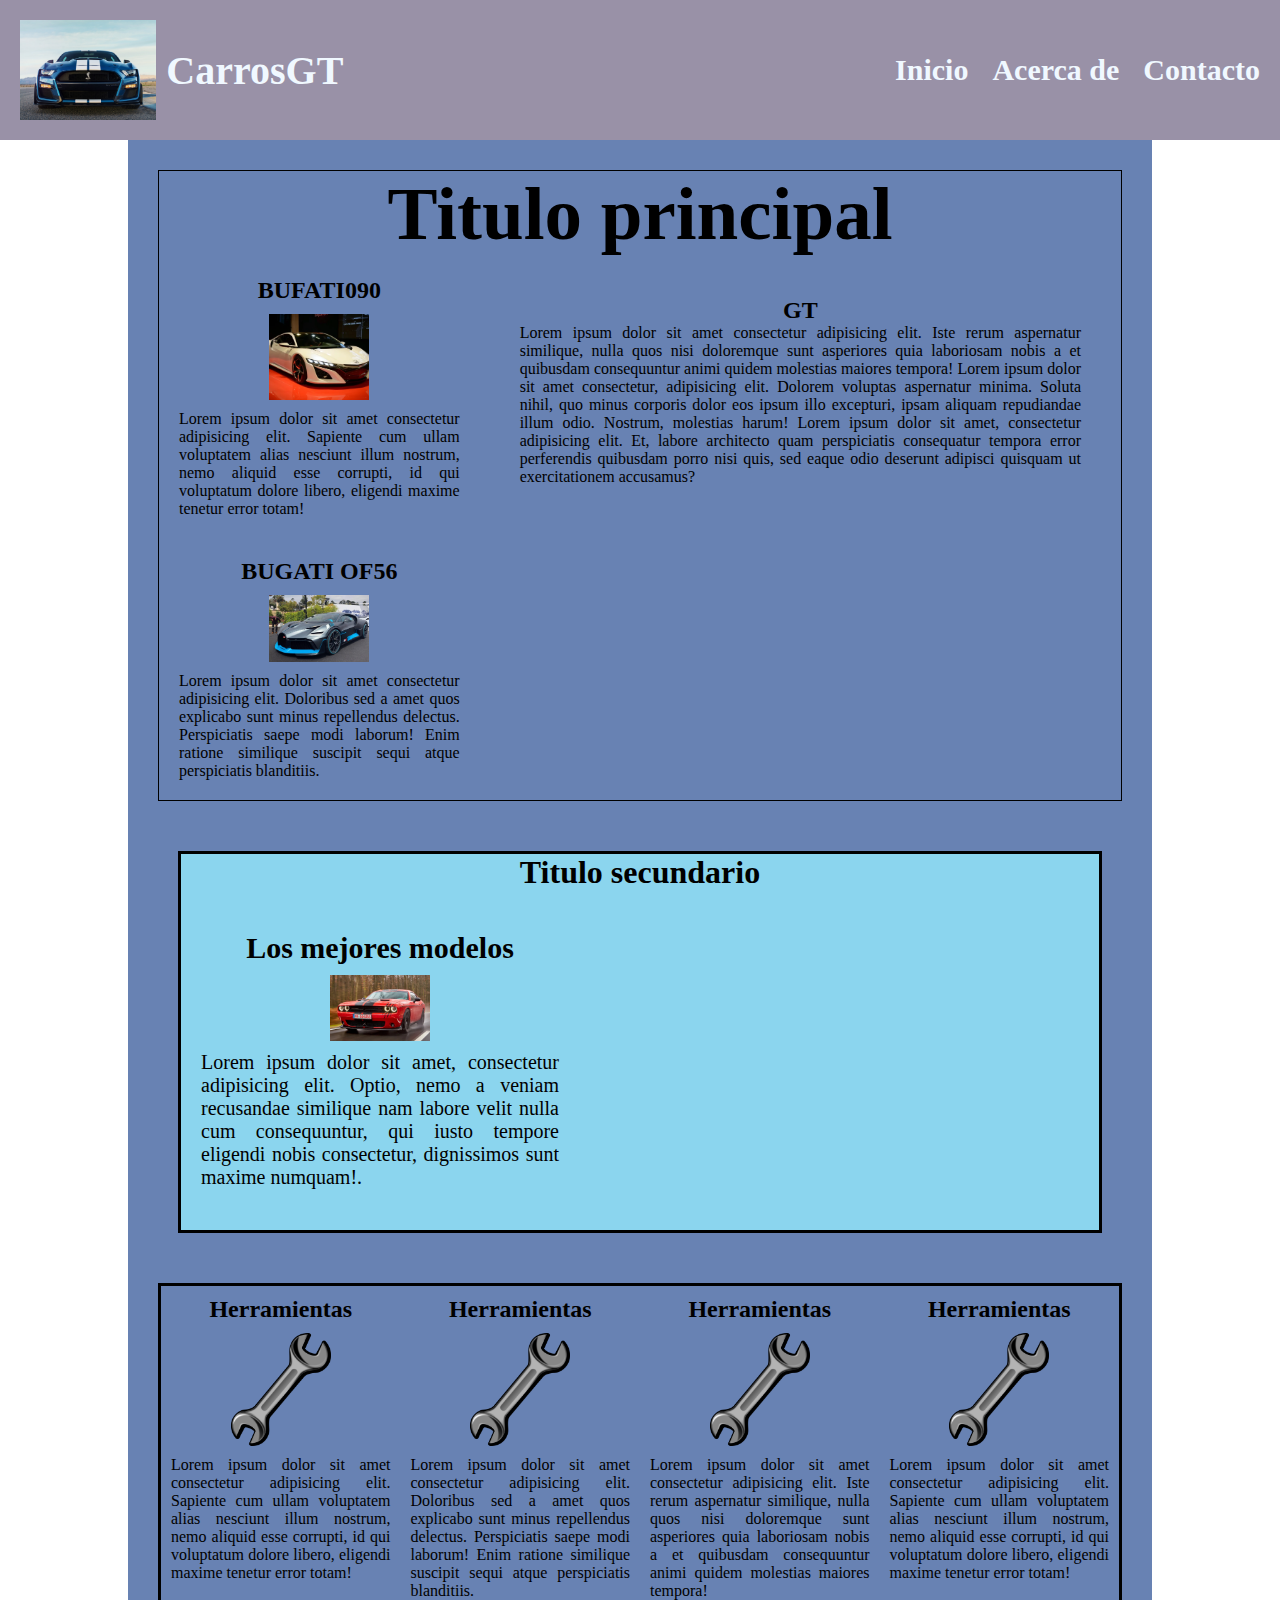
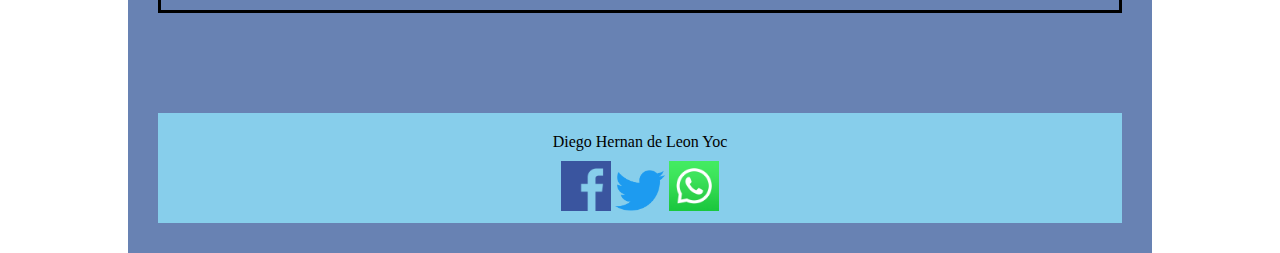
<file: index.html>
<!DOCTYPE html>
 <html lang="es">
 <head>
    <meta charset="UTF-8">
    <meta http-equiv="X-UA-Compatible" content="IE=edge">
    <meta name="viewport" content="width=device-width, initial-scale=1.0">
    <link rel="stylesheet" href="sera.css">
    <title>Document</title>
 </head>
 <body>
    
<header>
    <a href="#" id="logo-empresa1">
        <img src="azul.jpg" id="logo">
        <h2 id="empresa">CarrosGT</h2>
    </a>

    <nav>
        <a href="#" class="link-nav">Inicio</a>
        <a href="#" class="link-nav">Acerca de</a>
        <a href="#" class="link-nav">Contacto</a>
    </nav>
</header>


<main id="contenedor">
    

    <section id="seccion1">
        <h1 id="titulo">Titulo principal</h1>
        <article id="articulo1">
            <h2 id="titulos">BUFATI090</h2>
            <img src="blanco.webp" class="imag2">
            <p>Lorem ipsum dolor sit amet consectetur adipisicing elit. Sapiente cum ullam voluptatem alias nesciunt illum nostrum, nemo aliquid esse corrupti, id qui voluptatum dolore libero, eligendi maxime tenetur error totam!
            
            </p>

        </article>

        <article id="articulo2">
            <h2 id="titulos">BUGATI OF56</h2>
            <img src="gris.jpg" class="imag1">
            <p>Lorem ipsum dolor sit amet consectetur adipisicing elit. Doloribus sed a amet quos explicabo sunt minus repellendus delectus. Perspiciatis saepe modi laborum! Enim ratione similique suscipit sequi atque perspiciatis blanditiis.</p>
        </article>

        <article id="articulo3">
            <h2 id="titulos">GT</h2>
           
            <p>Lorem ipsum dolor sit amet consectetur adipisicing elit. Iste rerum aspernatur similique, nulla quos nisi doloremque sunt asperiores quia laboriosam nobis a et quibusdam consequuntur animi quidem molestias maiores tempora!
                Lorem ipsum dolor sit amet consectetur, adipisicing elit. Dolorem voluptas aspernatur minima. Soluta nihil, quo minus corporis dolor eos ipsum illo excepturi, ipsam aliquam repudiandae illum odio. Nostrum, molestias harum!
            Lorem ipsum dolor sit amet, consectetur adipisicing elit. Et, labore architecto quam perspiciatis consequatur tempora error perferendis quibusdam porro nisi quis, sed eaque odio deserunt adipisci quisquam ut exercitationem accusamus?
            </p>

        </article>

    </section>



    <section id="seccion2">

        <div id="contenido">

            <h1 id="titulo2">Titulo secundario</h1>

        <article id="articulo4">
            <h2 id="titulos">Los mejores modelos</h2>
            <img src="rojo.jpg" id="imgsec2">
            <p>Lorem ipsum dolor sit amet, consectetur adipisicing elit. Optio, nemo a veniam recusandae similique nam labore velit nulla cum consequuntur, qui iusto tempore eligendi nobis consectetur, dignissimos sunt maxime numquam!.</p>
        </article>

        <article id="articulo5">
            <div id="video2">
                <iframe width="500" height="315" src="https://www.youtube.com/embed/MGWwdXBC4WY" title="YouTube video player" frameborder="0" allow="accelerometer; autoplay; clipboard-write; encrypted-media; gyroscope; picture-in-picture" allowfullscreen></iframe>
            </div>
        </div>
        </article>
    </section>

    <section id="seccion3">

        

        <article id="articulo6">
            <h2 id="titulos">Herramientas</h2>
            <img src="llave.webp" class="imag2">
            <p>Lorem ipsum dolor sit amet consectetur adipisicing elit. Sapiente cum ullam voluptatem alias nesciunt illum nostrum, nemo aliquid esse corrupti, id qui voluptatum dolore libero, eligendi maxime tenetur error totam!
            </p>

        </article>

        <article id="articulo7">
            <h2 id="titulos">Herramientas</h2>
            <img src="llave.webp" class="imag1">
            <p>Lorem ipsum dolor sit amet consectetur adipisicing elit. Doloribus sed a amet quos explicabo sunt minus repellendus delectus. Perspiciatis saepe modi laborum! Enim ratione similique suscipit sequi atque perspiciatis blanditiis.</p>
        </article>

        <article id="articulo8">
            <h2 id="titulos">Herramientas</h2>
            <img src="llave.webp" class="imag2">
            <p>Lorem ipsum dolor sit amet consectetur adipisicing elit. Iste rerum aspernatur similique, nulla quos nisi doloremque sunt asperiores quia laboriosam nobis a et quibusdam consequuntur animi quidem molestias maiores tempora!</p>

        </article>

        <article id="articulo9">
            <h2 id="titulos">Herramientas</h2>
            <img src="llave.webp" class="imag1">
            <p>Lorem ipsum dolor sit amet consectetur adipisicing elit. Sapiente cum ullam voluptatem alias nesciunt illum nostrum, nemo aliquid esse corrupti, id qui voluptatum dolore libero, eligendi maxime tenetur error totam!
            </p>

        </article>

    </section>

    <footer> 

        <p>Diego Hernan de Leon Yoc</p>
    
        <img src="face.png" alt="" class="imgfooter">
        <img src="ttw.webp" alt="" class="imgfooter">
        <img src="whata.png" alt="" class="imgfooter">
    
    </footer>

</main>
 </body>
 </html>
</file>
<file: sera.css>
*{
    margin: 0%;
    padding: 0;
    box-sizing: border-box;
    
}

header{
    
     display: flex;
     justify-content: space-between; 

     align-items: center;
     background-color:  rgb(153, 145, 167);
     padding: 10px;
     width: 100%;
}

#logo-empresa1{

    height: 120px;
    width: 120px;
    display: flex;

    text-decoration: none;
    color: aliceblue;
}

#logo{
    height: 100px;
    width: 200px;

    margin: 10px;
}

#empresa{
    font-size: 40px;
    margin: auto;
}

nav .link-nav{
    margin: 0 10px ;
    font-size: 30px;
    text-decoration: none ;
    color: aliceblue;

    font-weight: bold;
}

nav .link-nav:hover{
    color: aqua;
}

#contenedor{
    width: 80%;
    background-color: rgb(104, 130, 179);
    margin: 0 auto;
    padding: 30px;
}

.imag1{
    width: 100px;
    margin: 10px auto;
    display: block;
}

.imag2{
    width: 100px;
    margin: 10px auto;
    display: block;
}

#seccion1{
    border: solid 1px;

    display: grid;
    grid-template-columns: 1fr 1fr 1fr;

}

#titulo{
    text-align: center;
    grid-column: 1/4;
    font-size: 75px;
}

#articulo1{
    grid-column: 1/2;
    margin: 20px;
    text-align: justify;
    
}

#articulo2{
    grid-column: 1/2;
    margin: 20px;
    text-align: justify;
}
 #articulo3{
    grid-column: 2/4;
    grid-row: 2/4;
    text-align: center;
    padding: 40px;
    text-align: justify;
}


#contenido{
    border: solid black;
    background-color: #8bd5ee;
    display: grid;
    grid-template-columns: 1fr 1fr;
   
    gap: 20px;
    margin: 50px 20px;
}

#titulo2{
    text-align: center;
    grid-column: 1/3;
    font-size: 200%;
}

#articulo4{
    grid-column: 1/2;
    font-size: 20px;
    
    text-align: justify;
    padding: 20px;

}

#articulo5{
    grid-column: 2/2;
}

#imgsec2{
    width: 100px;
    margin: 10px auto;
    display: block;
}

footer
{
    height: 110px;
    background-color: skyblue;
    margin-top: 100px;
    text-align: center;
    padding-top: 20px;
}  

.imgfooter{   
    width: 50px;
    margin: 10px auto;
   
}

#seccion3{
    display: grid;
    text-align: justify;
    grid-template-columns: 1fr 1fr 1fr 1fr;
    gap: 20px;
    border: solid black;
    padding: 10px;
}

#articulo6{
    grid-column: 1/2;
}

#titulos{
    text-align: center;
}

#video2{
    text-align: center;
}
</file>
